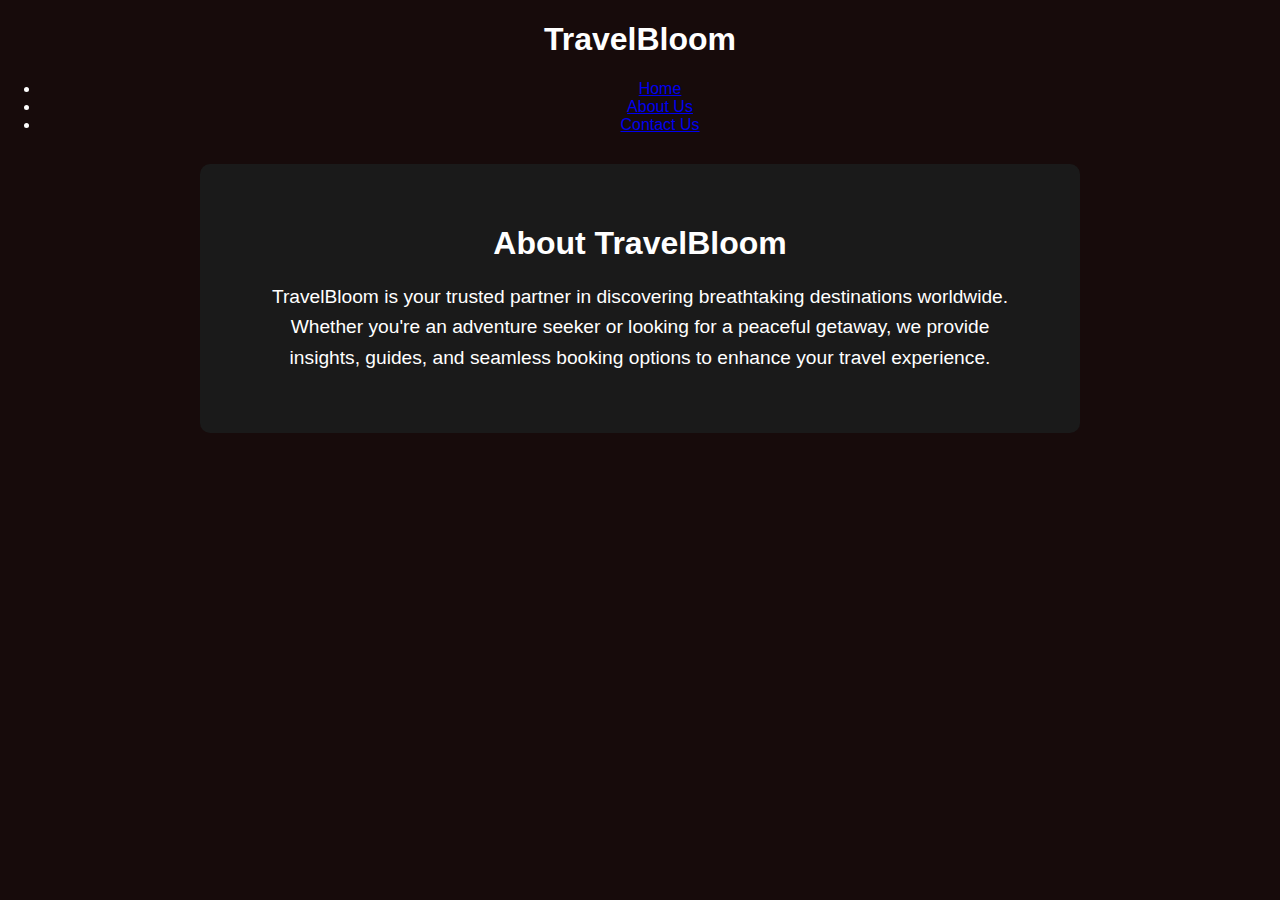
<file: about.html>
<!DOCTYPE html>
<html lang="en">
<head>
    <meta charset="UTF-8">
    <meta name="viewport" content="width=device-width, initial-scale=1.0">
    <title>About Us - TravelBloom</title>
    <link rel="stylesheet" href="style.css">
</head>
<body>

    <div class="navbar">
        <h1 style="color: white;">TravelBloom</h1>
        <ul>
            <li><a href="index.html">Home</a></li>
            <li><a href="about.html">About Us</a></li>
            <li><a href="contact.html">Contact Us</a></li>
        </ul>
    </div>

    <div class="about-container">
        <h1>About TravelBloom</h1>
        <p>
            TravelBloom is your trusted partner in discovering breathtaking destinations worldwide. 
            Whether you're an adventure seeker or looking for a peaceful getaway, we provide insights, 
            guides, and seamless booking options to enhance your travel experience.
        </p>
    </div>

</body>
</html>
</file>
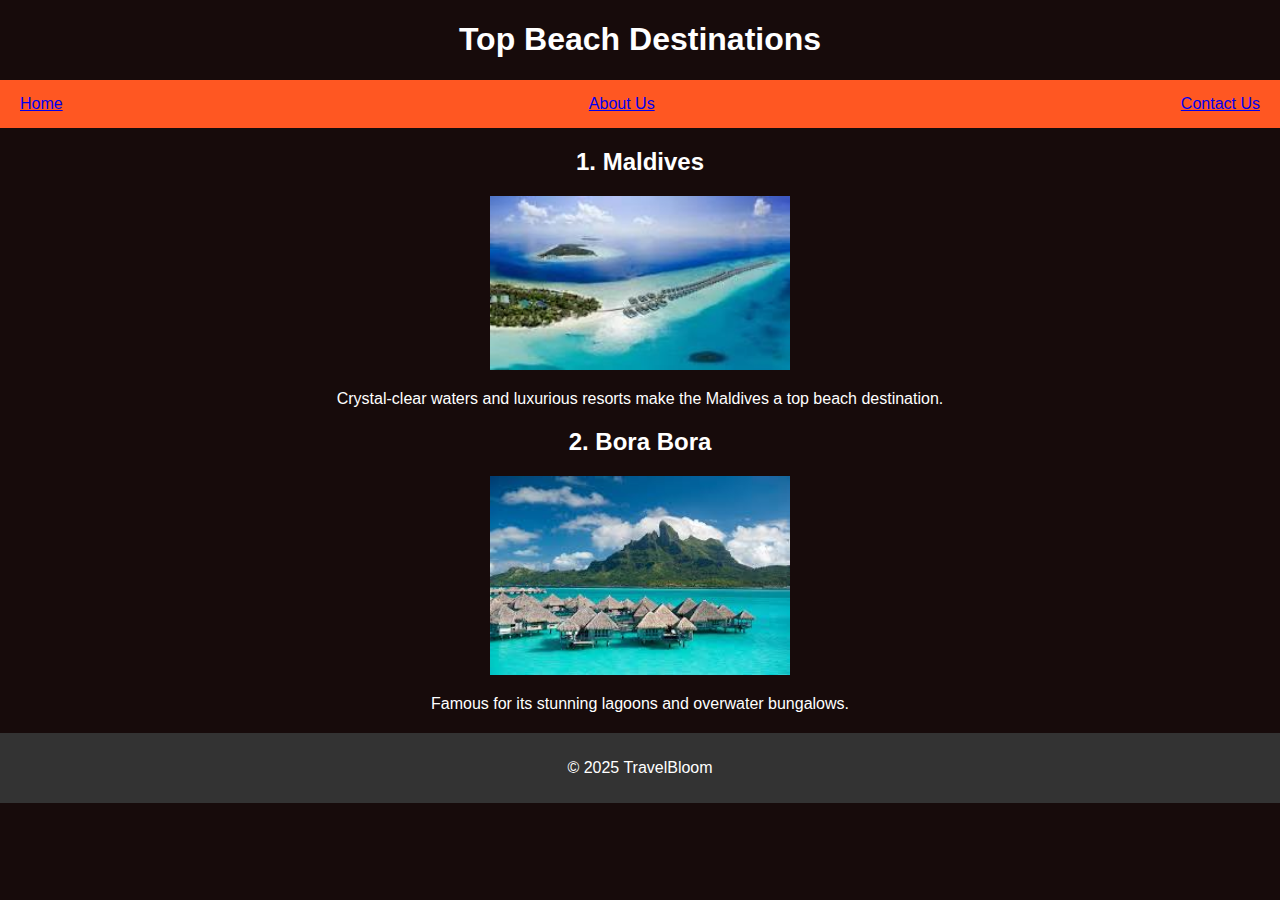
<file: beach.html>
<!DOCTYPE html>
<html lang="en">
<head>
    <meta charset="UTF-8">
    <meta name="viewport" content="width=device-width, initial-scale=1.0">
    <title>Beach Recommendations</title>
    <link rel="stylesheet" href="style.css">
</head>
<body>
    <header>
        <h1>Top Beach Destinations</h1>
        <nav>
            <a href="index.html">Home</a>
            <a href="about.html">About Us</a>
            <a href="contact.html">Contact Us</a>
        </nav>
    </header>

    <section>
        <h2>1. Maldives</h2>
        <img src="Images/maldives.jpg" alt="Maldives Beach" width="300">
        <p>Crystal-clear waters and luxurious resorts make the Maldives a top beach destination.</p>

        <h2>2. Bora Bora</h2>
        <img src="Images/bora_bora.jpg" alt="Bora Bora Beach" width="300">
        <p>Famous for its stunning lagoons and overwater bungalows.</p>
    </section>

    <footer>
        <p>&copy; 2025 TravelBloom</p>
    </footer>
</body>
</html>
</file>
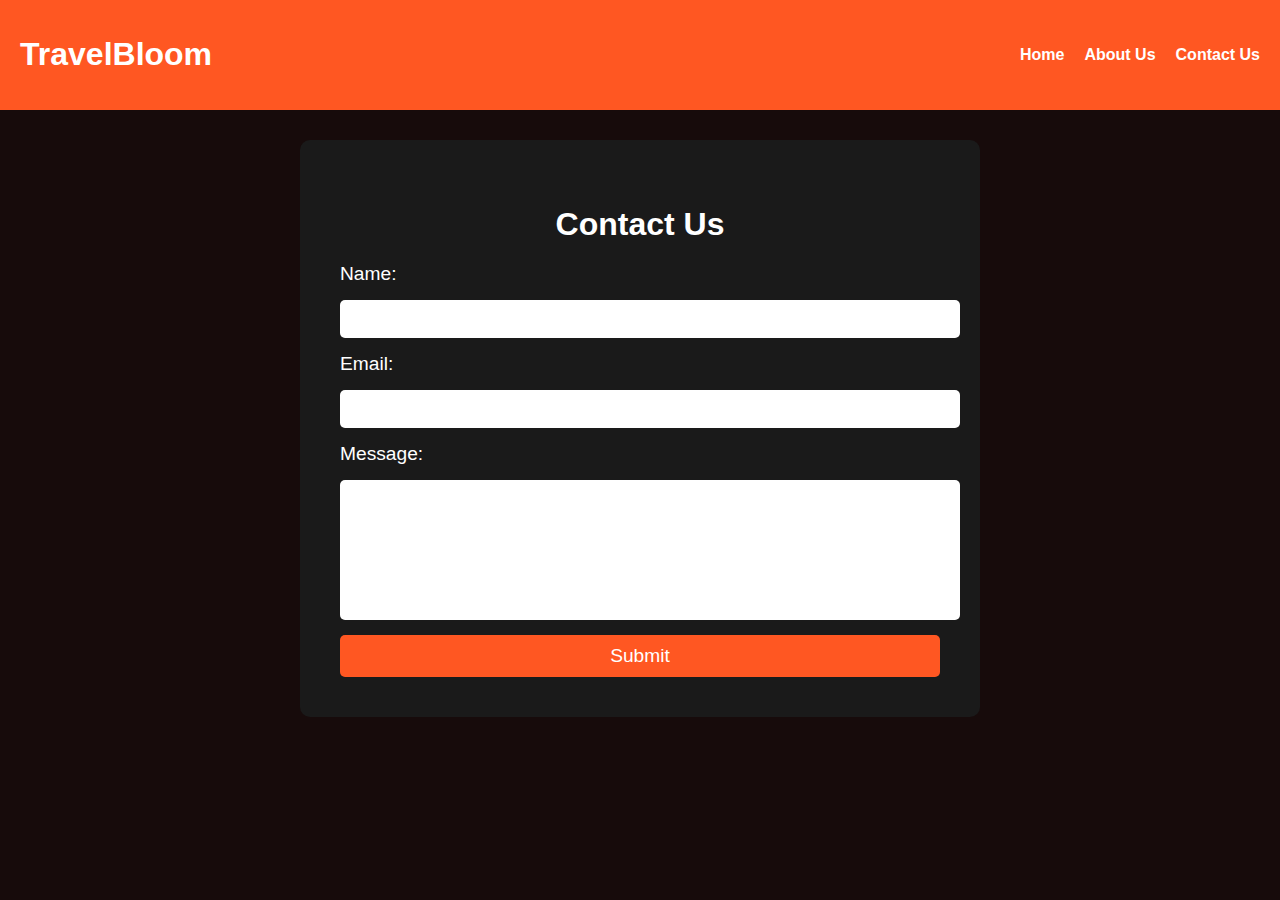
<file: contact.html>
<!DOCTYPE html>
<html lang="en">
<head>
    <meta charset="UTF-8">
    <meta name="viewport" content="width=device-width, initial-scale=1.0">
    <title>Contact Us - TravelBloom</title>
    <link rel="stylesheet" href="style.css">
</head>
<body>

    <!-- Navigation Bar -->
    <nav>
        <h1 class="logo">TravelBloom</h1>
        <ul class="nav-links">
            <li><a href="index.html">Home</a></li>
            <li><a href="about.html">About Us</a></li>
            <li><a href="contact.html">Contact Us</a></li>
        </ul>
    </nav>

    <!-- Contact Form Section -->
    <section class="contact-container">
        <h2>Contact Us</h2>
        <form class="contact-form">
            <label for="name">Name:</label>
            <input type="text" id="name" name="name" required>
            
            <label for="email">Email:</label>
            <input type="email" id="email" name="email" required>
            
            <label for="message">Message:</label>
            <textarea id="message" name="message" required></textarea>
            
            <button type="submit">Submit</button>
        </form>
    </section>

</body>
</html>
</file>
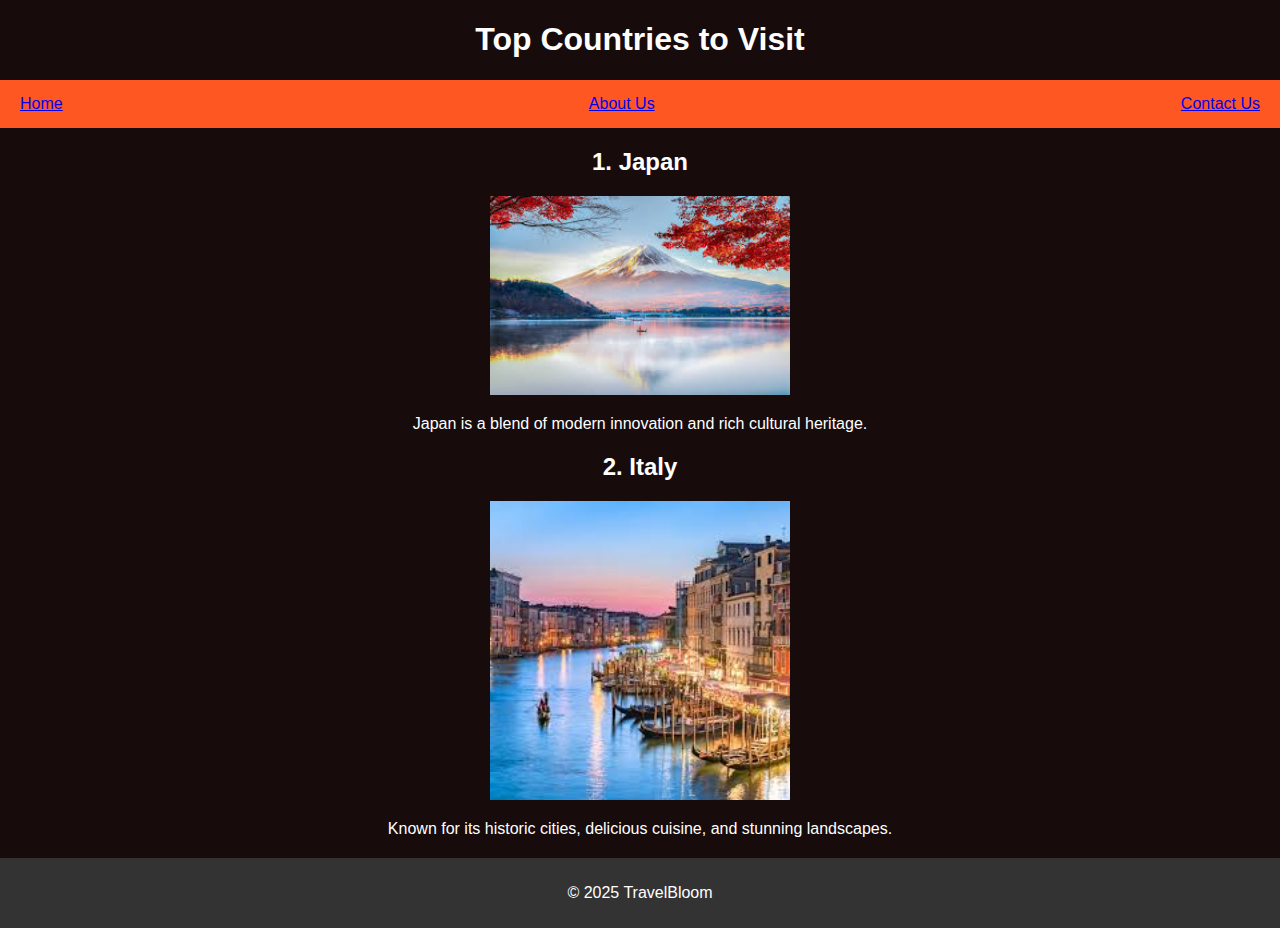
<file: country.html>
<!DOCTYPE html>
<html lang="en">
<head>
    <meta charset="UTF-8">
    <meta name="viewport" content="width=device-width, initial-scale=1.0">
    <title>Country Recommendations</title>
    <link rel="stylesheet" href="style.css">
</head>
<body>
    <header>
        <h1>Top Countries to Visit</h1>
        <nav>
            <a href="index.html">Home</a>
            <a href="about.html">About Us</a>
            <a href="contact.html">Contact Us</a>
        </nav>
    </header>

    <section>
        <h2>1. Japan</h2>
        <img src="Images/japan.jpg" alt="Japan Travel" width="300">
        <p>Japan is a blend of modern innovation and rich cultural heritage.</p>

        <h2>2. Italy</h2>
        <img src="Images/italy.jpg" alt="Italy Travel" width="300">
        <p>Known for its historic cities, delicious cuisine, and stunning landscapes.</p>
    </section>

    <footer>
        <p>&copy; 2025 TravelBloom</p>
    </footer>
</body>
</html>
</file>
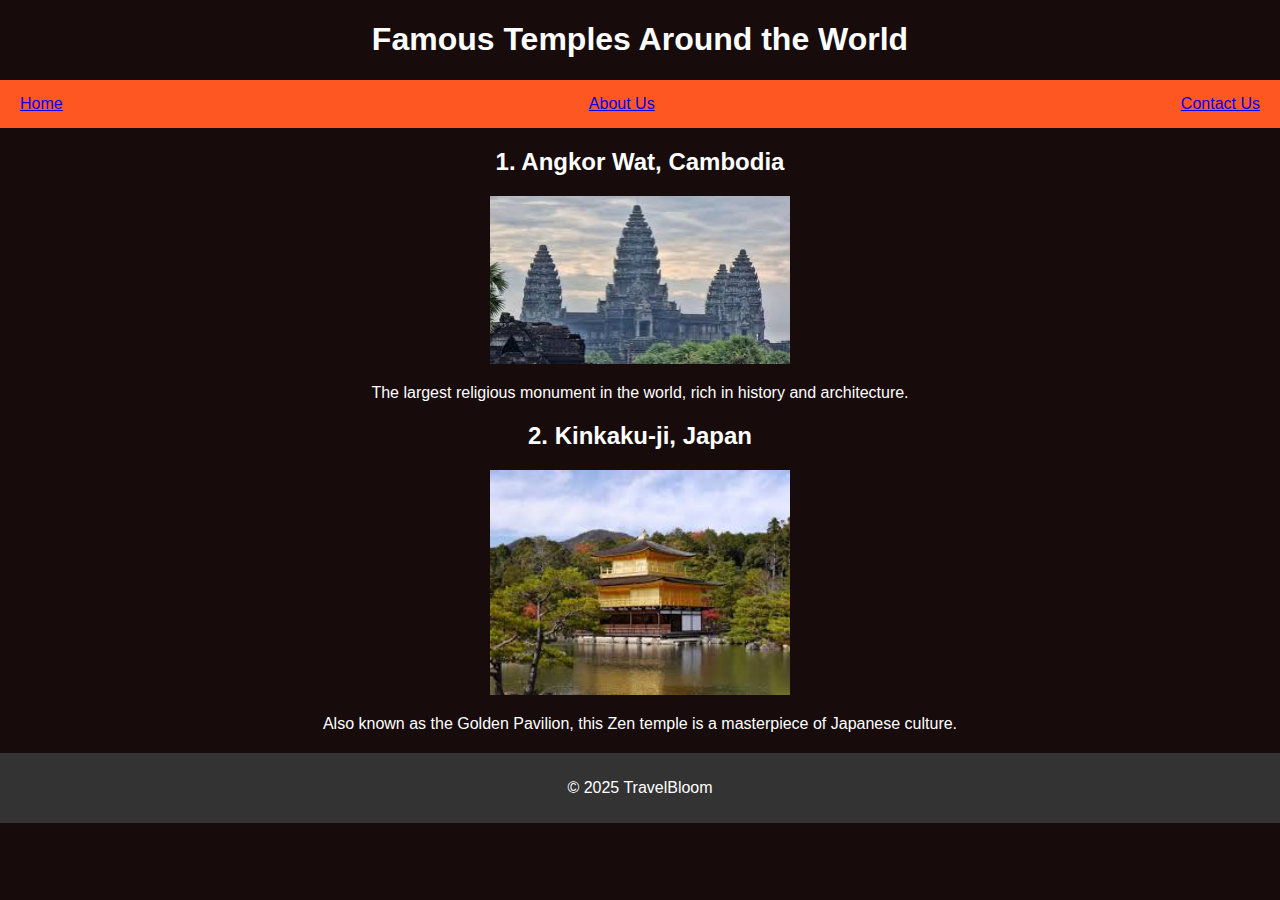
<file: temple.html>
<!DOCTYPE html>
<html lang="en">
<head>
    <meta charset="UTF-8">
    <meta name="viewport" content="width=device-width, initial-scale=1.0">
    <title>Temple Recommendations</title>
    <link rel="stylesheet" href="style.css">
</head>
<body>
    <header>
        <h1>Famous Temples Around the World</h1>
        <nav>
            <a href="index.html">Home</a>
            <a href="about.html">About Us</a>
            <a href="contact.html">Contact Us</a>
        </nav>
    </header>

    <section>
        <h2>1. Angkor Wat, Cambodia</h2>
        <img src="Images/angor_wat.jpg" alt="Angkor Wat" width="300">
        <p>The largest religious monument in the world, rich in history and architecture.</p>

        <h2>2. Kinkaku-ji, Japan</h2>
        <img src="Images/kinkaku_ji.jpg" alt="Kinkaku-ji" width="300">
        <p>Also known as the Golden Pavilion, this Zen temple is a masterpiece of Japanese culture.</p>
    </section>

    <footer>
        <p>&copy; 2025 TravelBloom</p>
    </footer>
</body>
</html>
</file>
<file: style.css>
/* General Styles */
body {
    font-family: Arial, sans-serif;
    margin: 0;
    padding: 0;
    background-color: #170b0b;
    text-align: center;
    color: white; /* Ensures text is readable on dark background */
}

/* Navigation Bar */
nav {
    display: flex;
    justify-content: space-between;
    align-items: center;
    background-color: #ff5722;
    padding: 15px 20px;
}

.nav-links {
    list-style: none;
    display: flex;
    gap: 20px; /* Space between links */
    margin: 0;
    padding: 0;
}

.nav-links li {
    display: inline;
}

.nav-links a {
    color: white;
    text-decoration: none;
    font-weight: bold;
    transition: 0.3s;
}

.nav-links a:hover {
    text-decoration: underline;
}

/* Hero Section */
.hero {
    background: url('Images/travel_bg.jpg') no-repeat center center/cover;
    color: white;
    padding: 50px 20px;
}

.hero input {
    width: 80%;
    max-width: 400px;
    padding: 10px;
    margin-top: 10px;
    border: none;
    border-radius: 5px;
}

/* Category Buttons */
.category-buttons {
    margin: 20px 0;
}

.category-buttons button {
    background: #ff5722;
    color: white;
    padding: 10px 20px;
    margin: 5px;
    border: none;
    cursor: pointer;
    transition: 0.3s;
    border-radius: 5px;
}

.category-buttons button:hover {
    background: #e64a19;
}

/* Destination Cards */
.destination-container {
    display: flex;
    flex-wrap: wrap;
    justify-content: center;
    padding: 20px;
}

.destination-card {
    background: white;
    width: 250px;
    margin: 15px;
    padding: 15px;
    border-radius: 5px;
    box-shadow: 0px 4px 8px rgba(0, 0, 0, 0.1);
    text-align: center;
    color: black;
}

.destination-card img {
    width: 100%;
    height: 150px;
    border-radius: 5px;
}

.destination-card h3 {
    margin: 10px 0;
    font-size: 18px;
}

.destination-card p {
    font-size: 14px;
    color: #555;
}

.contact-container {
    background-color: #1a1a1a;
    padding: 40px;
    max-width: 600px;
    margin: 30px auto;
    border-radius: 10px;
    text-align: left;
}

.contact-container h2 {
    text-align: center;
    font-size: 2em;
    margin-bottom: 20px;
}

.contact-form {
    display: flex;
    flex-direction: column;
    gap: 15px;
}

.contact-form label {
    font-size: 1.2em;
}

.contact-form input,
.contact-form textarea {
    width: 100%;
    padding: 10px;
    border-radius: 5px;
    border: none;
    font-size: 1em;
}

.contact-form textarea {
    height: 120px;
    resize: none;
}

.contact-form button {
    background: #ff5722;
    color: white;
    padding: 10px;
    border: none;
    font-size: 1.2em;
    cursor: pointer;
    transition: 0.3s;
    border-radius: 5px;
}

.contact-form button:hover {
    background: #e64a19;
}

/* About Us Page */
.about-container {
    background-color: #1a1a1a;
    color: white;
    padding: 40px;
    text-align: center;
    max-width: 800px;
    margin: 30px auto;
    border-radius: 10px;
}

.about-container h1 {
    font-size: 2em;
    margin-bottom: 15px;
}

.about-container p {
    font-size: 1.2em;
    line-height: 1.6;
    padding: 0 20px;
}

/* Footer */
footer {
    background-color: #333;
    color: white;
    padding: 10px;
    margin-top: 20px;
}
</file>
